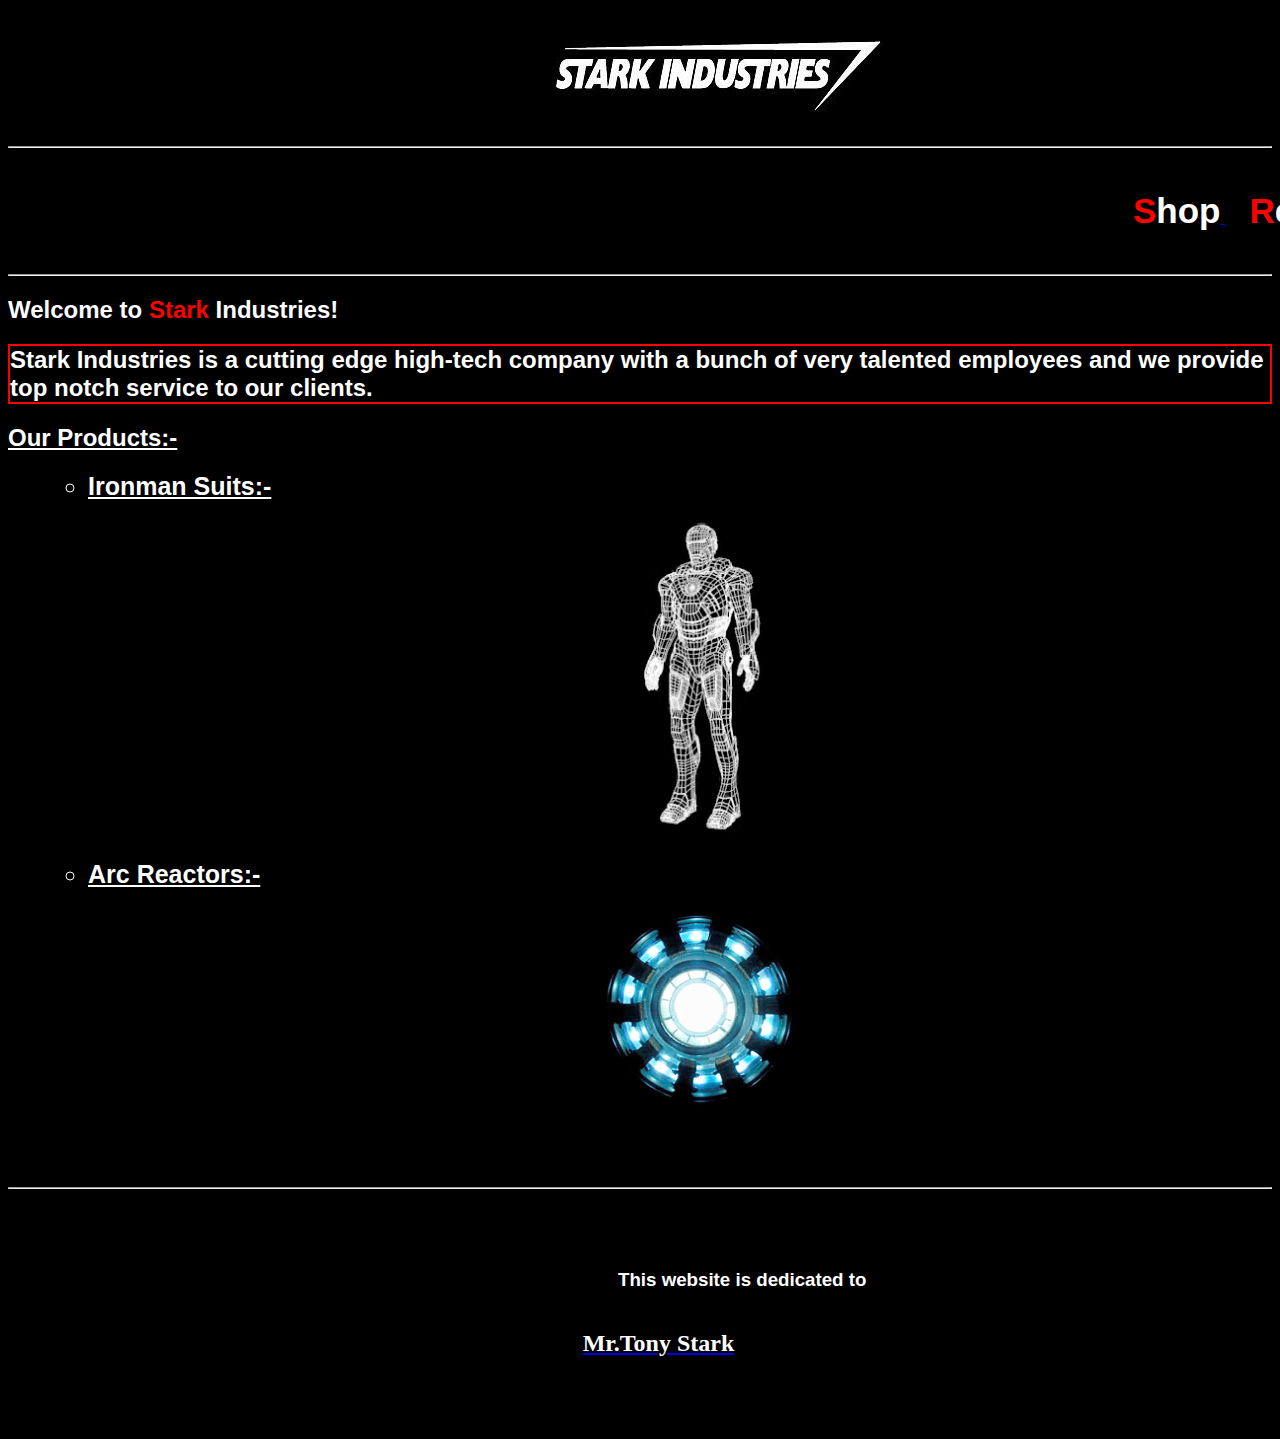
<file: Index.html>
<!DOCTYPE html>
<html>
<head>
	<title>Stark Industries</title>
	<link rel="stylesheet" type="text/css" href="style.css">
</head>
<body style="background-color: black;">
	<img src="s-l400.jpg" style="padding-left: 500px;">
		<hr>
		<a href="SI_shop1.html" class="ho" style="text-align: center;"><h3 style="font-family: -apple-system, BlinkMacSystemFont, sans-serif; color:red; font-size: 35px;">
		<strong>S<span style="color: white;">hop</span></strong>
	</h3>
</a>
<a href="Register.html" class="ho" style="text-align: center;"><h3 style="font-family: -apple-system, BlinkMacSystemFont, sans-serif; color:red; font-size: 35px;"> <strong>R<span style="color: white;">egister</span></strong></h3></a>

	<hr>

	<h2 style="font-family:-apple-system, BlinkMacSystemFont, sans-serif; color:white;">
		<strong>Welcome to<span style="color: Red;"> Stark</span> Industries!</strong>
	</h2>
	<h2 class="Matter" style="font-family: -apple-system, BlinkMacSystemFont, sans-serif; color:white;">
		Stark Industries is a cutting edge high-tech company with a bunch of very talented employees and we provide top notch service to our clients.
	</h2>

	<h2 style="font-family: -apple-system, BlinkMacSystemFont, sans-serif; color:white;">
		<u>Our Products:-</u>
	</h2>
	<ol>
		<ul>
		<li  style="font-family: -apple-system, BlinkMacSystemFont, sans-serif;font-size: 25px; color:white;"><strong><u>Ironman Suits:-</strong></u></li>
		<img src="SgSqWjE.gif" class="hv" style="width:40%; height:40%; padding-left:400px">
	
		<li  style="font-size: 25px;font-family: -apple-system, BlinkMacSystemFont, sans-serif; color:white;"><strong><u>Arc Reactors:-</u></strong></li>
		<img src="community_image_1420109388.gif" class="hv" style="width:35%;height:30%; padding-left: 400px">
	</ul>
	</ol>
	<br><br>
	<hr>
	<br><br><br>
	<h3 style="color: white;font-family:-apple-system, BlinkMacSystemFont, sans-serif ; padding-left: 610px;">This website is dedicated to</h3>
	<a href="TS.html"><h2 style="color: white;text-align:center;padding-left: 37px;"> <strong> Mr.Tony Stark </strong> </h2> </a>
		<br><br><br>
</body>
</html>
</file>
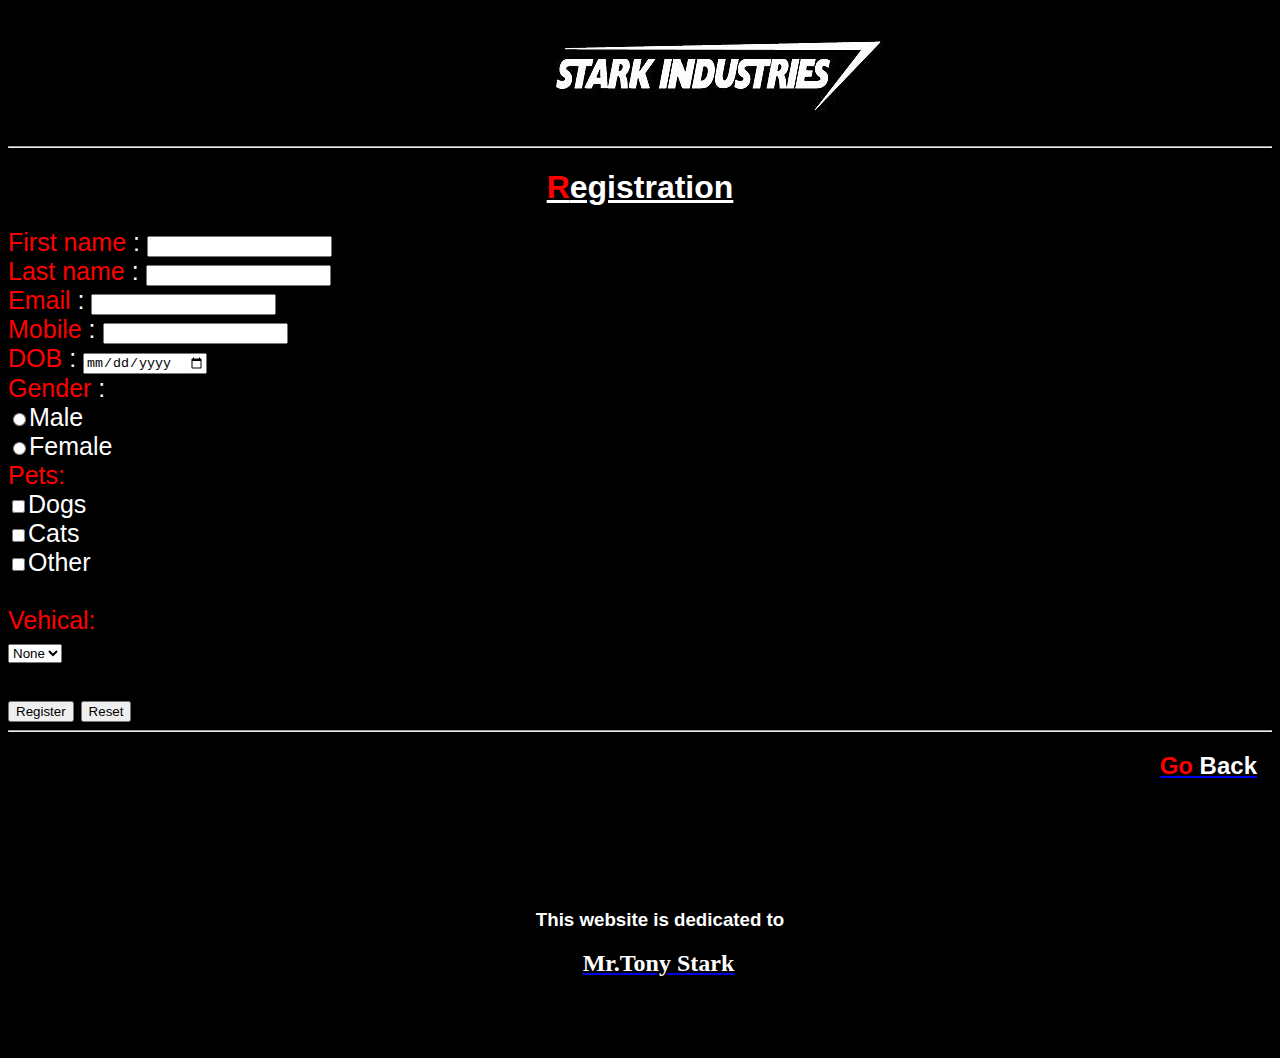
<file: Register.html>
<!DOCTYPE html>
<html>
<head>
	<title>Stark Industries</title>
</head>
<body style="background-color: black;">
	<img src="s-l400.jpg" style="padding-left: 500px; ">
		<hr>
		<h1 style="color: white;text-align: center;font-family:  -apple-system, BlinkMacSystemFont, sans-serif;"><u><span style="color: red;"> R</span>egistration</u></h1>

	<span style="color: white;font-family:  -apple-system, BlinkMacSystemFont, sans-serif;font-size: 25px;strong;">
		<!-- GET will show the details,POST will hide the detail in search bar -->
		<form method="GET">
		<span style="color: red;">First name</span>     : <input type="text" name="First name" required><br/>
		<span style="color: red;">Last name</span>      : <input type="text" name="Last name" required><br/>
		<span style="color: red;">Email</span>          : <input type="email" name="Email" required><br/>
		<span style="color: red;">Mobile</span>         : <input type="text" name="Mobile" minlength="10" maxlength="10"><br>
		<span style="color: red;">DOB</span>            : <input type="date" name="DOB" required><br>
		<span style="color: red;">Gender</span>         : <br>
		<input type="radio" name="Gender" value="Male">Male<br>
		<input type="radio" name="Gender" value="Female">Female<br>
		<span style="color: red;">Pets:</span><br>
		<input type="checkbox" name="Pets" value="Dogs">Dogs<br>
		<input type="checkbox" name="Pets" value="Cats">Cats<br>
		<input type="checkbox" name="Pets" value="other">Other<br><br>
		<span style="color: red;">Vehical:</span> <br>
		<select name="vehical">
			<option value="None">None</option>
			<option value="Car">Car</option>
			<option value="Bike">Bike</option>
		</select>
		<br><br>

		<input type="submit" value="Register">
		<input type="reset">
	</form>
</span>
<hr>
<a href="Index.html">
	<h2 style="color: white;text-align: right; padding-right: 15px;font-family:-apple-system, BlinkMacSystemFont, sans-serif;"><strong><span style="color: red;">Go</span> Back</strong></h2>
</a><br><br>
<br><br><br>
	<h3 style="color: white;font-family:-apple-system, BlinkMacSystemFont, sans-serif ; text-align:center;padding-left: 40px;">This website is dedicated to </h3>
	<a href="TS.html"><h2 style="color: white;text-align:center;padding-left: 37px;"> <strong> Mr.Tony Stark </strong> </h2> </a>
		<br><br><br>
</body>
</html>
</file>
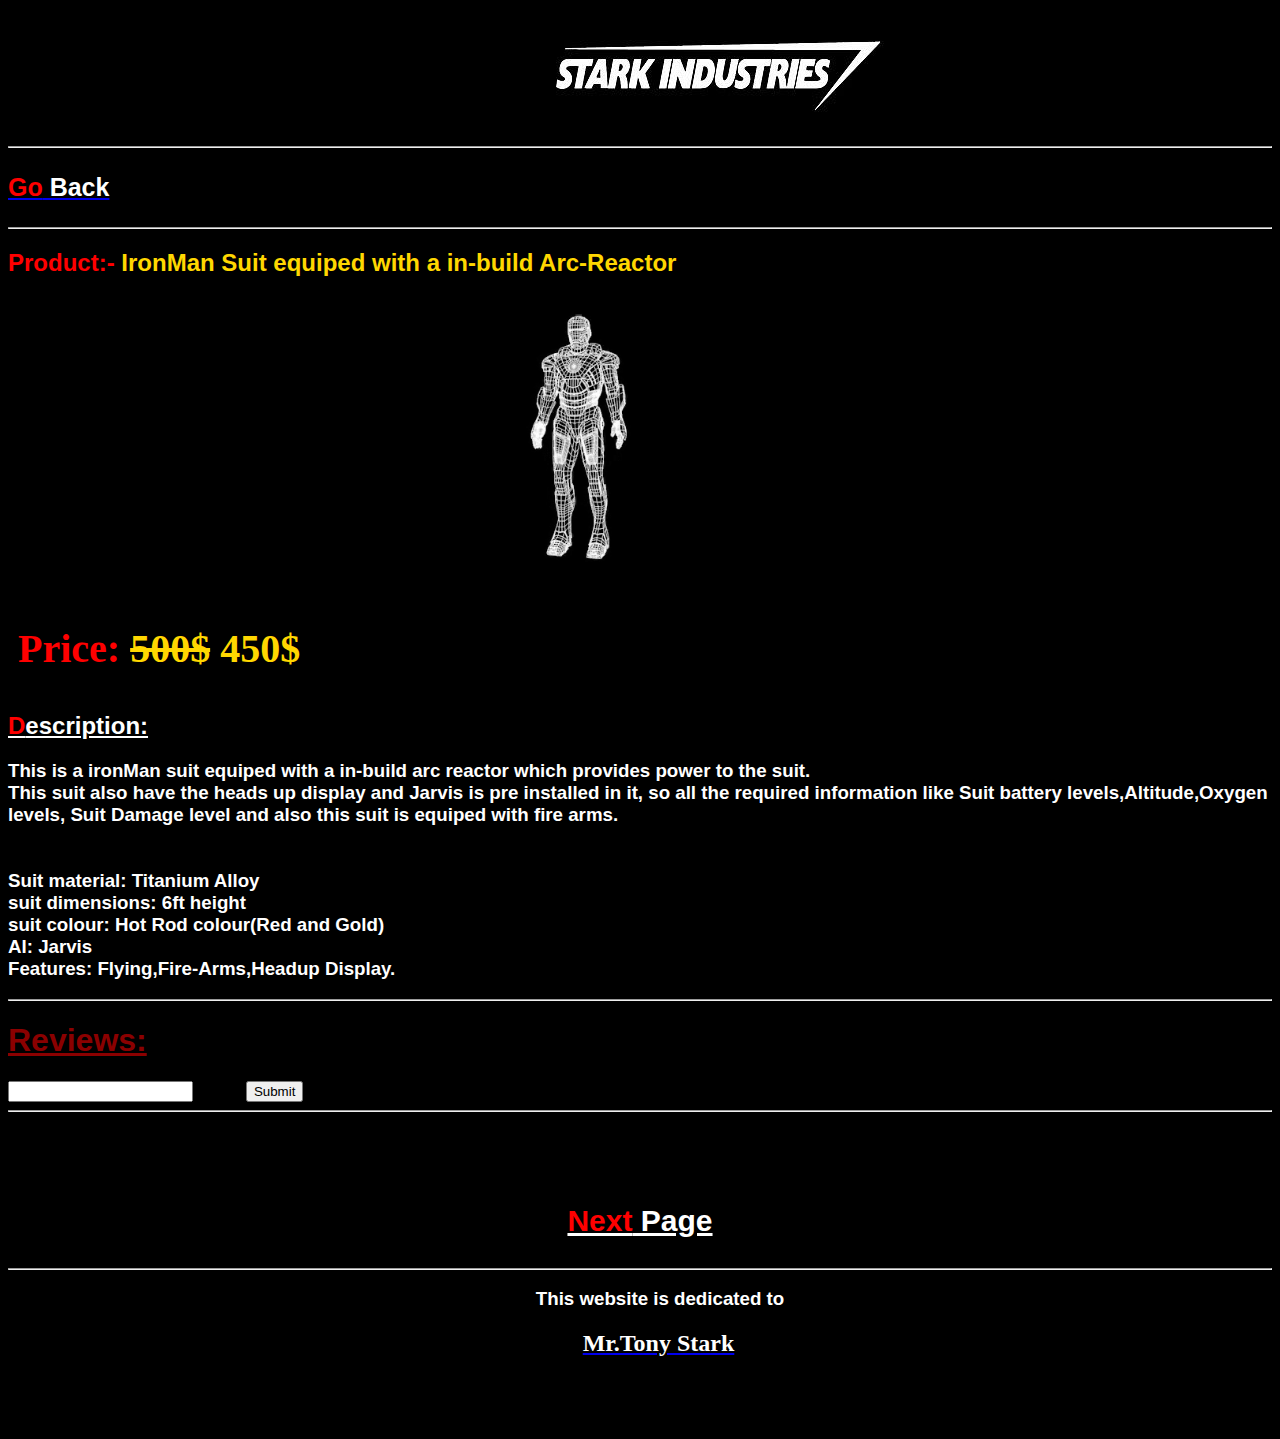
<file: SI_shop1.html>
<!DOCTYPE html>
<html>
<head>
	<title>Stark Industries</title>
</head>
<body style="background-color: black;">
	<img src="s-l400.jpg" style="padding-left: 500px;">
		<hr>
		<a href="Index.html">
		<h3 style="font-family: -apple-system, BlinkMacSystemFont, sans-serif; color:white; font-size: 25px;"><span style="color: red;">Go</span> Back </h3>
	</a>
	<hr>
	<h2 style="color:gold; font-family:-apple-system, BlinkMacSystemFont, sans-serif;"><strong><span style="color: Red;">Product:-</span> IronMan Suit equiped with a in-build Arc-Reactor</strong></h2>
		<img src="SgSqWjE.gif" style="width:30%; height:30%; padding-left:400px">
		<h3 style="color: gold;padding-left: 10px;font-size:40px;"><strong><span style="color:red;">Price:</span> <del>500$</del>  450$</strong></h3>
		<h2 style="color:white;font-family: -apple-system, BlinkMacSystemFont, sans-serif;">
			<u><span style="color: red;">D</span>escription:</u></h2>
		<h3 style="color:white;font-family: -apple-system, BlinkMacSystemFont, sans-serif;">
			This is a ironMan suit equiped with a in-build arc reactor which provides power to the suit.<br/>
			This suit also have the heads up display and Jarvis is pre installed in it, so all the required information like Suit battery levels,Altitude,Oxygen levels, Suit Damage level and also this suit is equiped with fire arms.

		<br/>
		<br/>
		<br/>
		Suit material: Titanium Alloy<br/>
		suit dimensions: 6ft height<br/>
		suit colour: Hot Rod colour(Red and Gold)<br/>
		AI: Jarvis<br/>
		Features: Flying,Fire-Arms,Headup Display.<br/>
		</h3>
		<hr>

		<h1 style="color:darkred;font-family: -apple-system, BlinkMacSystemFont, sans-serif;">
			<strong><u>Reviews:</u></strong>
		</h1>
		<form>
			<input type="text" name="Review" maxlength="500">Review
			<input type="submit" name="Done">
		</form>
		<hr>
		<br><br><br>
		<a href="SI_shop2.html" style="color: white;"> 
			<p style="text-align: center;font-size: 30px;font-family:-apple-system, BlinkMacSystemFont, sans-serif ;"><strong><span style="color:red;">Next</span> Page</strong></p>
		</a>
		<hr>
	<h3 style="color: white;font-family:-apple-system, BlinkMacSystemFont, sans-serif ; text-align:center;padding-left: 40px;">This website is dedicated to </h3>
	<a href="TS.html"><h2 style="color: white;text-align:center;padding-left: 37px;"> <strong> Mr.Tony Stark </strong> </h2> </a>
		<br><br><br>
</body>
</html>
</file>
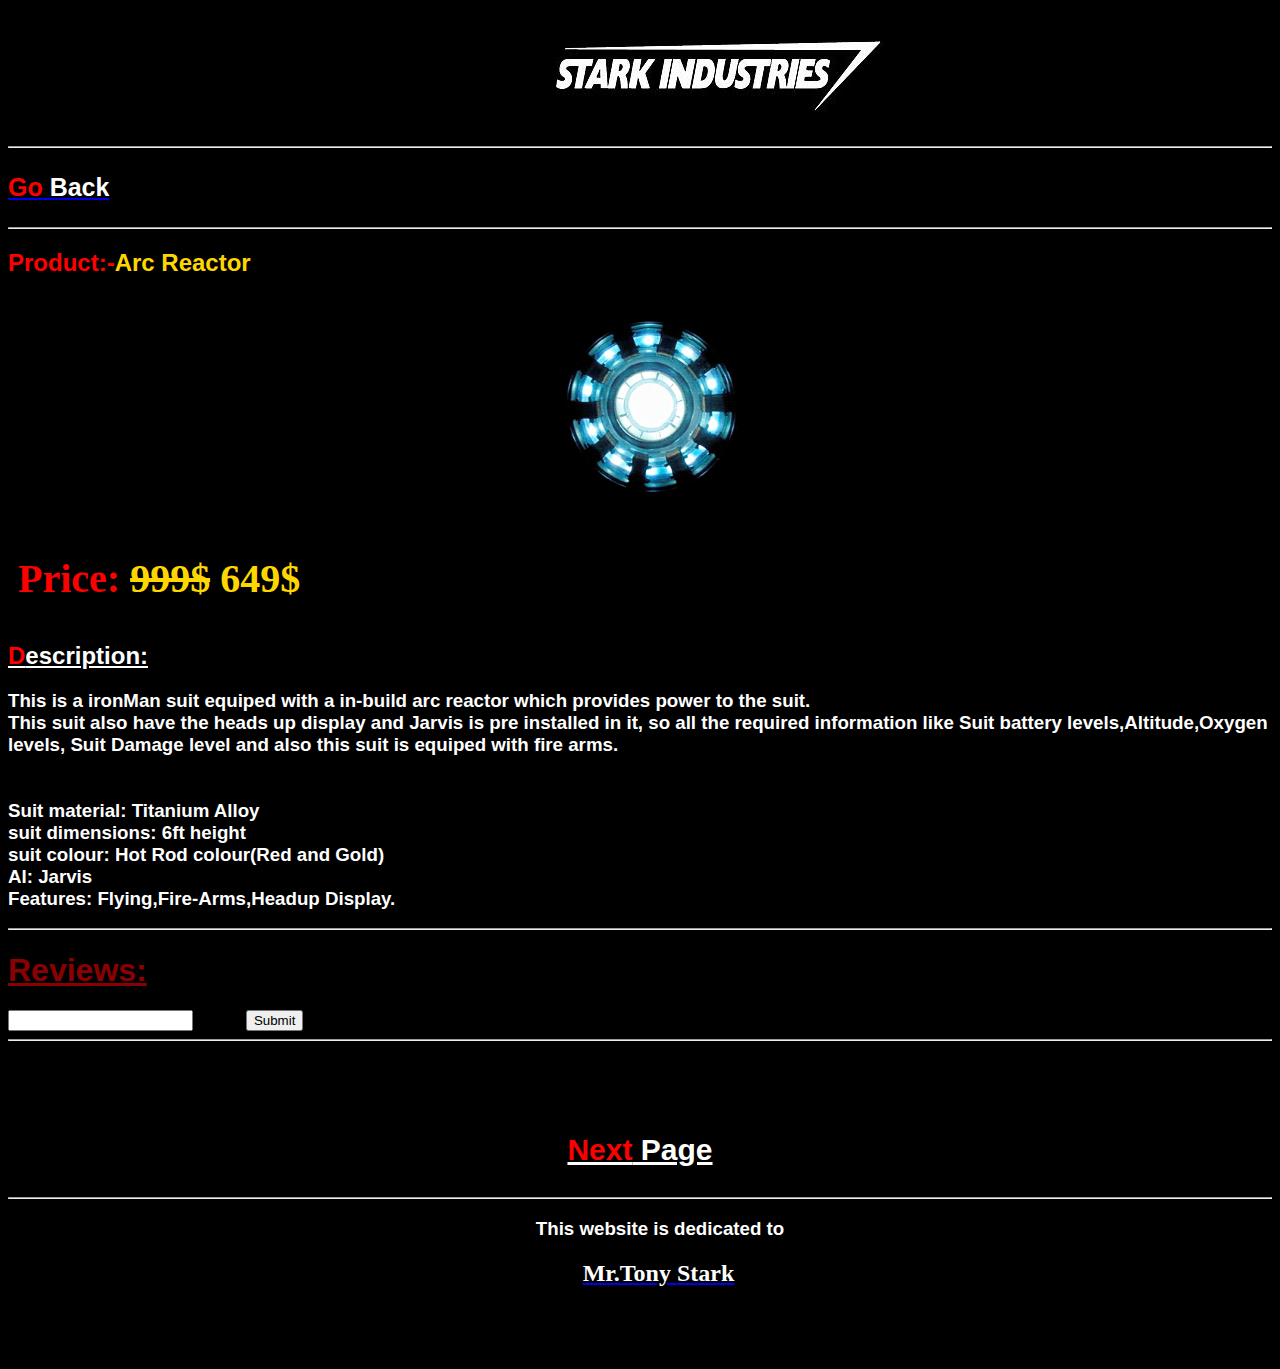
<file: SI_shop2.html>
<!DOCTYPE html>
<html>
<head>
	<title>Stark Industries</title>
</head>
<body style="background-color: black;">
	<img src="s-l400.jpg" style="padding-left: 500px;">
		<hr>
		<a href="Index.html">
		<h3 style="font-family: -apple-system, BlinkMacSystemFont, sans-serif; color:white; font-size: 25px;"><span style="color: red;">Go</span> Back </h3>
	</a>
	<hr>
	<h2 style="color:gold; font-family:-apple-system, BlinkMacSystemFont, sans-serif;"><strong><span style="color: Red;">Product:-</span>Arc Reactor</strong></h2>
		<img src="community_image_1420109388.gif" style="width:30%; height:30%; padding-left:450px">
		<h3 style="color: gold;padding-left: 10px;font-size:40px;"><strong><span style="color:red;">Price:</span> <del>999$</del>  649$</strong></h3>
		<h2 style="color:white;font-family: -apple-system, BlinkMacSystemFont, sans-serif;">
			<u><span style="color: red;">D</span>escription:</u></h2>
		<h3 style="color:white;font-family: -apple-system, BlinkMacSystemFont, sans-serif;">
			This is a ironMan suit equiped with a in-build arc reactor which provides power to the suit.<br/>
			This suit also have the heads up display and Jarvis is pre installed in it, so all the required information like Suit battery levels,Altitude,Oxygen levels, Suit Damage level and also this suit is equiped with fire arms.

		<br/>
		<br/>
		<br/>
		Suit material: Titanium Alloy<br/>
		suit dimensions: 6ft height<br/>
		suit colour: Hot Rod colour(Red and Gold)<br/>
		AI: Jarvis<br/>
		Features: Flying,Fire-Arms,Headup Display.<br/>
		</h3>
		<hr>

		<h1 style="color:darkred;font-family: -apple-system, BlinkMacSystemFont, sans-serif;">
			<strong><u>Reviews:</u></strong>
		</h1>
		<form>
			<input type="text" name="Review" maxlength="500">Review
			<input type="submit" name="Done">
		</form>
		<hr>
		<br><br><br>
		<a href="SI_shop2.html" style="color: white;"> 
			<p style="text-align: center;font-size: 30px;font-family:-apple-system, BlinkMacSystemFont, sans-serif;"><strong><span style="color:red;">Next</span> Page</strong></p>
		</a>
		<hr>
	<h3 style="color: white;font-family:-apple-system, BlinkMacSystemFont, sans-serif ; text-align:center;padding-left: 40px;">This website is dedicated to </h3>
	<a href="TS.html"><h2 style="color: white;text-align:center;padding-left: 37px;"> <strong> Mr.Tony Stark </strong> </h2> </a>
		<br><br><br>
</body>
</html>
</file>
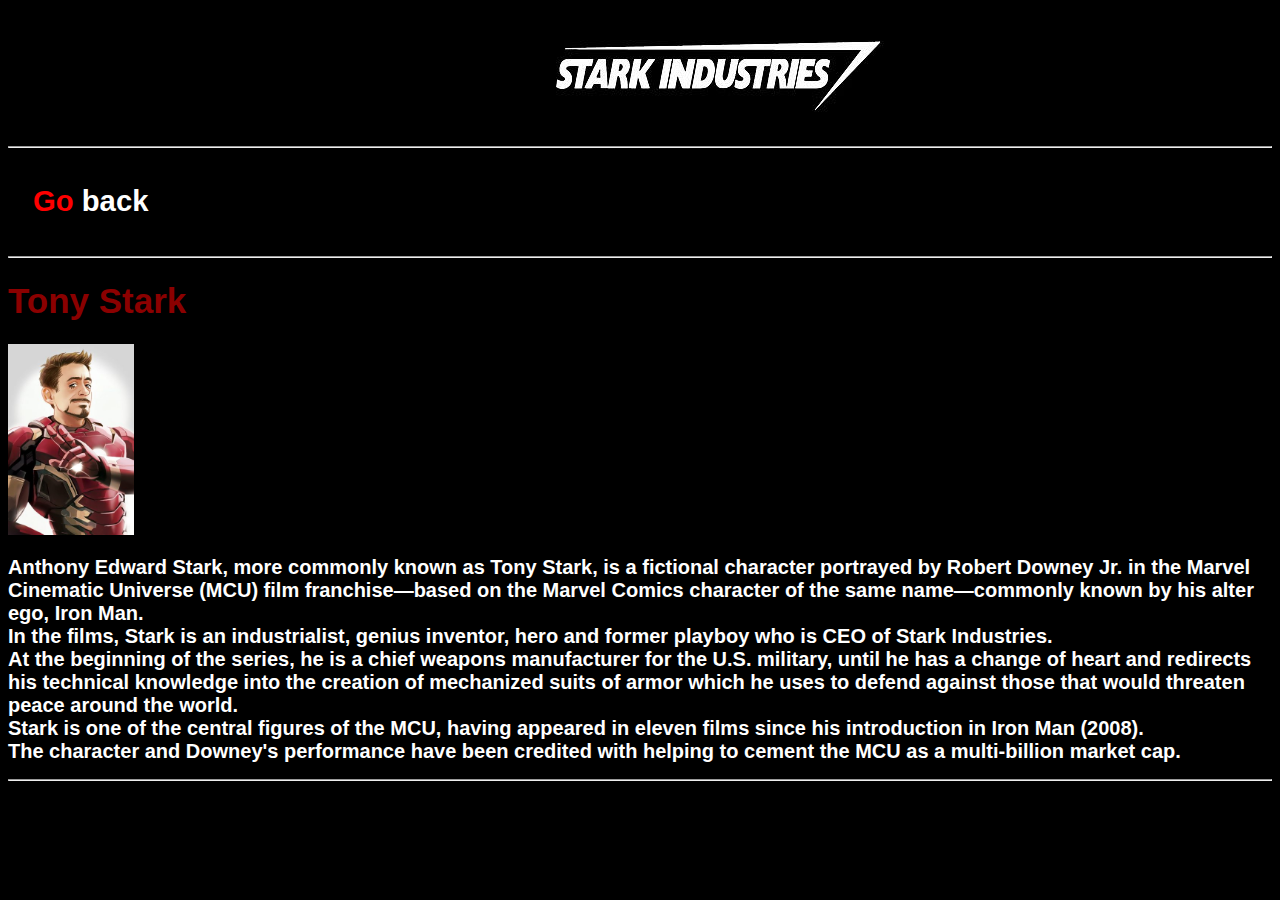
<file: TS.html>
<!DOCTYPE html>
<html>
<head>
	<title>Stark Industries</title>
	<link rel="stylesheet" type="text/css" href="style.css">
</head>
<body style="background-color: black;">
	<img src="s-l400.jpg" style="padding-left: 500px;">
		<hr>
		<a href="SI_shop1.html" style="color:white; font-family:-apple-system, BlinkMacSystemFont, sans-serif; font-size: 25px;"> <h3><span style="color: red;">Go</span> back
		</h3>
		</a>
	<hr>
	<h1 style="font-family: -apple-system, BlinkMacSystemFont, sans-serif; color:darkred; font-size: 35px;">Tony Stark</h1>
	<img src="ac32a7337733df39063cdceeed8f42dac31850c4_00.jpg" style="width:10%;height:10%;">
	<h2 style="color: white;font-family:-apple-system, BlinkMacSystemFont, sans-serif;font-size: 20px;text-align: left;">
		Anthony Edward Stark, more commonly known as Tony Stark, is a fictional character portrayed by Robert Downey Jr. in the Marvel Cinematic Universe (MCU) film franchise—based on the Marvel Comics character of the same name—commonly known by his alter ego, Iron Man.
		<br/>
		 In the films, Stark is an industrialist, genius inventor, hero and former playboy who is CEO of Stark Industries.
		<br/>
		At the beginning of the series, he is a chief weapons manufacturer for the U.S. military, until he has a change of heart and redirects his technical knowledge into the creation of mechanized suits of armor which he uses to defend against those that would threaten peace around the world.
		<br/>
		Stark is one of the central figures of the MCU, having appeared in eleven films since his introduction in Iron Man (2008).
   <br/>The character and Downey's performance have been credited with helping to cement the MCU as a multi-billion market cap.
</h2>
<hr>
</body>
</file>
<file: style.css>
h3{
	display: inline-block;
	padding-left: 25px;
	
}

.Matter{
	border: 2px solid red;
	
}
.ho{
	position: relative;
	left: 1100px;
}
img{
	transition: all 0.8s;
}
.hv{
	transition: all 0.8s;
}

.hv:hover{
	transform: scale(1.3);
}
</file>
